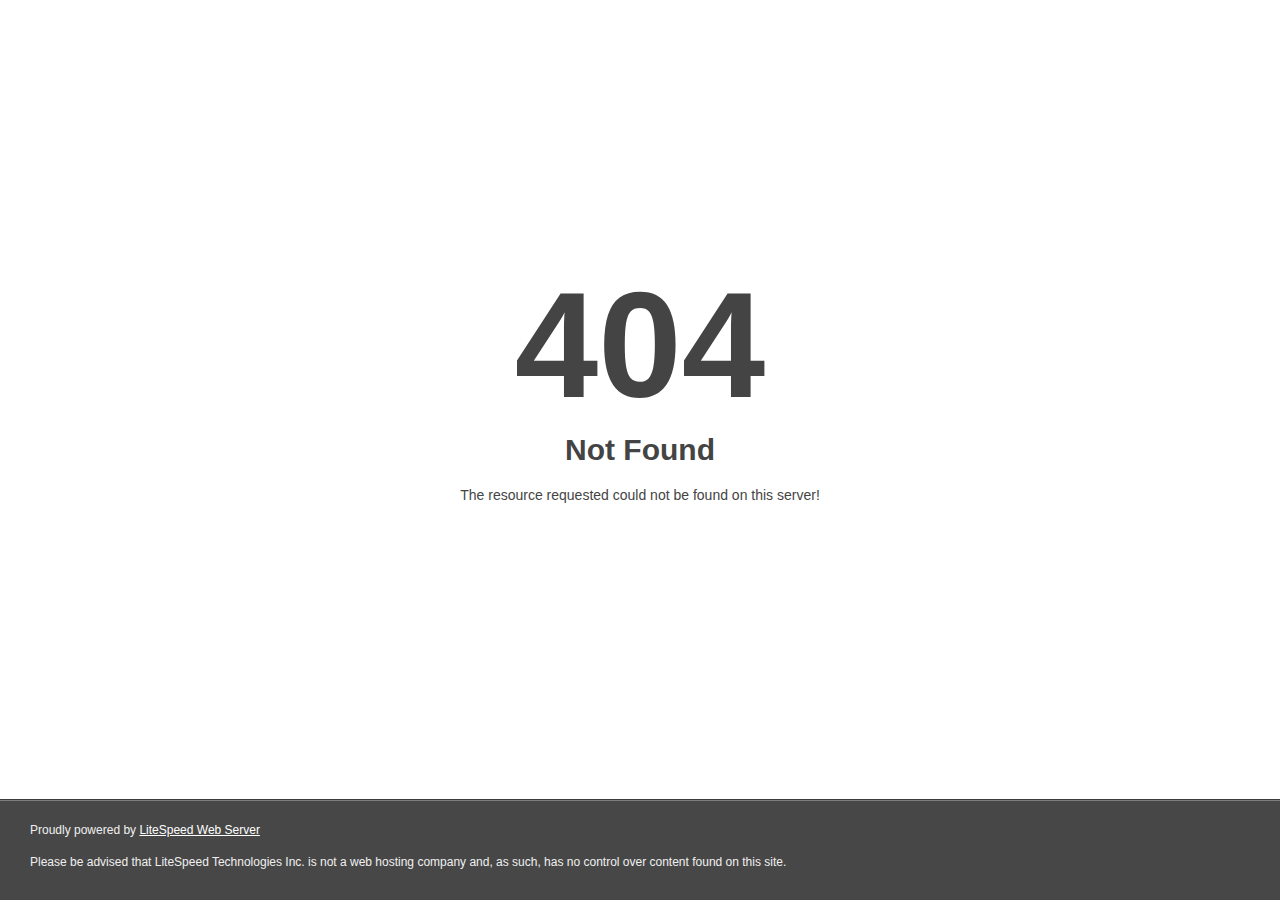
<file: isDSTShifted is deprecated. See http_/momentjs.com/guides/index.html>
<!DOCTYPE html>
<html style="height:100%">
<head>
<meta name="viewport" content="width=device-width, initial-scale=1, shrink-to-fit=no">
<title> 404 Not Found
</title></head>
<body style="color: #444; margin:0;font: normal 14px/20px Arial, Helvetica, sans-serif; height:100%; background-color: #fff;">
<div style="height:auto; min-height:100%; ">     <div style="text-align: center; width:800px; margin-left: -400px; position:absolute; top: 30%; left:50%;">
        <h1 style="margin:0; font-size:150px; line-height:150px; font-weight:bold;">404</h1>
<h2 style="margin-top:20px;font-size: 30px;">Not Found
</h2>
<p>The resource requested could not be found on this server!</p>
</div></div><div style="color:#f0f0f0; font-size:12px;margin:auto;padding:0px 30px 0px 30px;position:relative;clear:both;height:100px;margin-top:-101px;background-color:#474747;border-top: 1px solid rgba(0,0,0,0.15);box-shadow: 0 1px 0 rgba(255, 255, 255, 0.3) inset;">
<br>Proudly powered by  <a style="color:#fff;" href="http://www.litespeedtech.com/error-page">LiteSpeed Web Server</a><p>Please be advised that LiteSpeed Technologies Inc. is not a web hosting company and, as such, has no control over content found on this site.</p></div></body></html>
</file>
